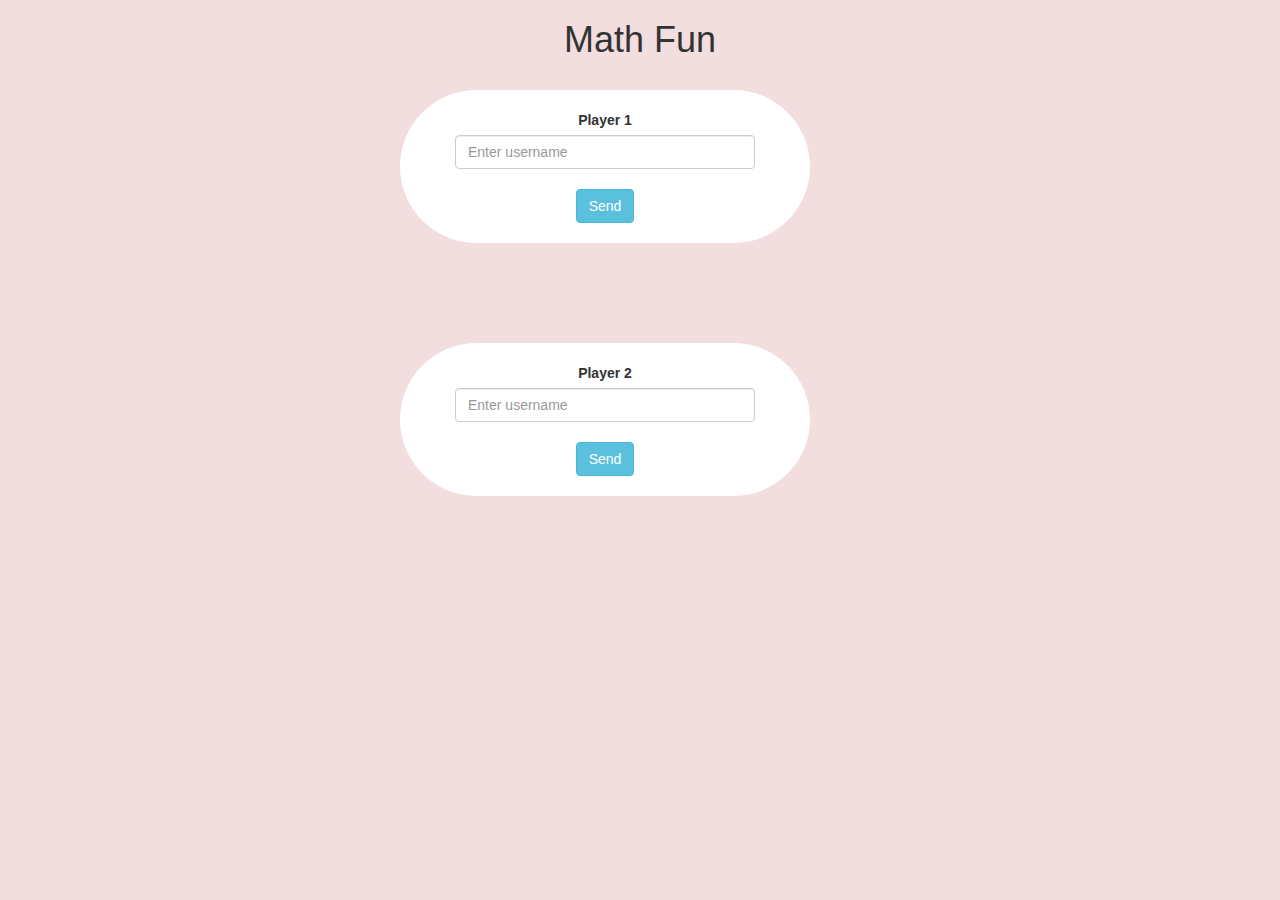
<file: index.html>
<html>
    <head>
        <title>Project 89</title>
        <link rel="stylesheet" href="style.css">
        <!-- Latest compiled and minified CSS -->
<link rel="stylesheet" href="https://maxcdn.bootstrapcdn.com/bootstrap/3.4.1/css/bootstrap.min.css">

<!-- jQuery library -->
<script src="https://ajax.googleapis.com/ajax/libs/jquery/3.5.1/jquery.min.js"></script>

<!-- Latest compiled JavaScript -->
<script src="https://maxcdn.bootstrapcdn.com/bootstrap/3.4.1/js/bootstrap.min.js"></script>
    </head>
    <body class="bg bg-danger">
        <center>
        <h1>Math Fun</h1>
        <br>
        <div id="div1">
            <br>
        <label>Player 1</label>
        <br>
        <input class="form-control" placeholder="Enter username" id="name1" type="text">
        <br>
        <button class="btn btn-info" onclick="user_send()">Send</button><br>
        <br>
        </div>

        <div id="div1">
            <br>
        <label>Player 2</label>
        <br>
        <input class="form-control" placeholder="Enter username" id="name2" type="text">
        <br>
        <button class="btn btn-info" onclick="user2_send()">Send</button><br>
        <br>
        </div>
    </center>
    <script src="main.js"></script>
    </body>
</html>
</file>
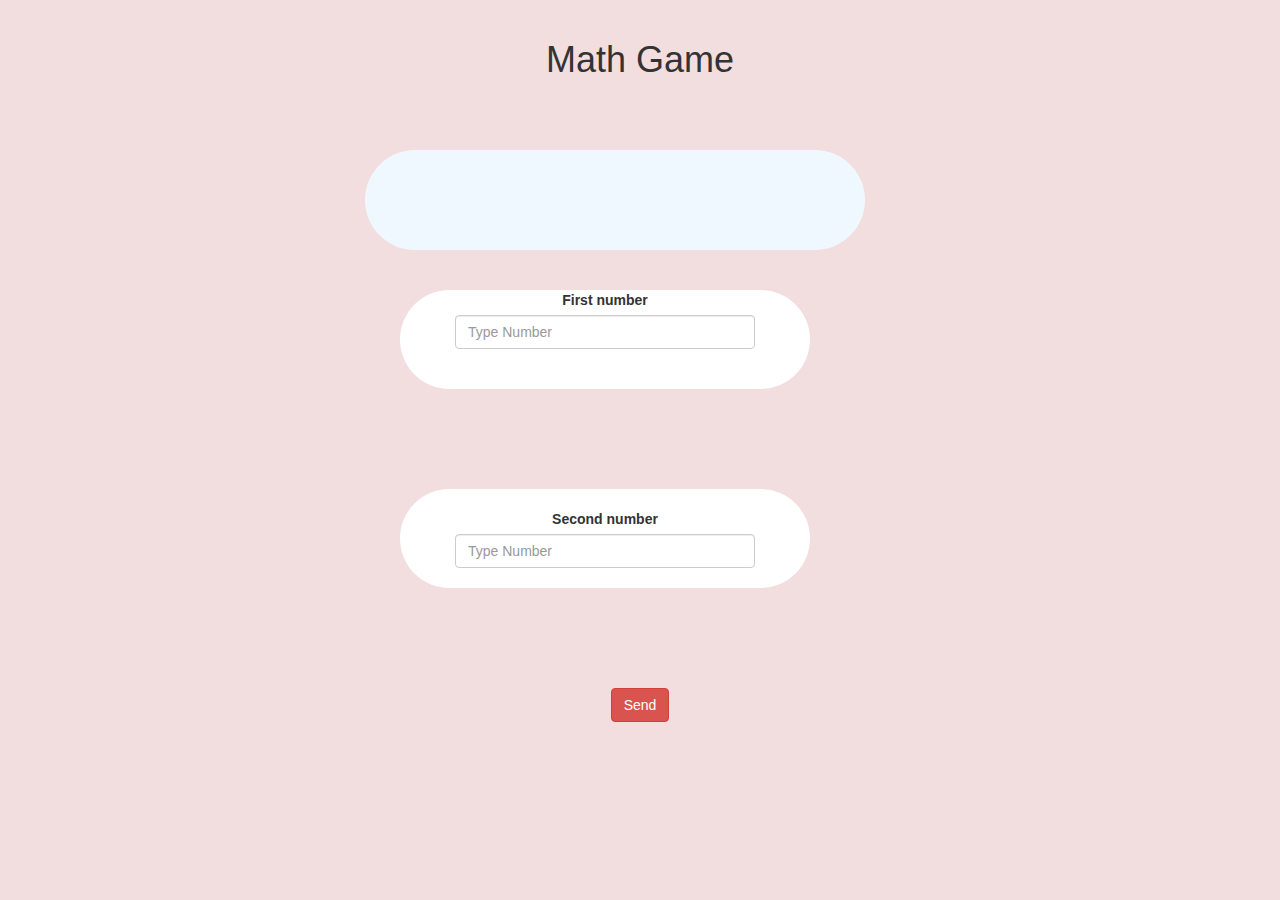
<file: gamepage.html>
<html>
    <head>
        <title>Project 89</title>
        <link rel="stylesheet" href="style.css">
        <!-- Latest compiled and minified CSS -->
<link rel="stylesheet" href="https://maxcdn.bootstrapcdn.com/bootstrap/3.4.1/css/bootstrap.min.css">

<!-- jQuery library -->
<script src="https://ajax.googleapis.com/ajax/libs/jquery/3.5.1/jquery.min.js"></script>

<!-- Latest compiled JavaScript -->
<script src="https://maxcdn.bootstrapcdn.com/bootstrap/3.4.1/js/bootstrap.min.js"></script>
    </head>
    <body class="bbg bg-danger">
        <label id="user1"></label>
        <label id="user2"></label>
        <center>
            <h1>Math Game</h1>
            <br><br>
           
            <div id="answerdiv" style="height: 100px; width: 500px; background-color: aliceblue; border-radius: 100px; margin-right: 50px;">
            <h2 id="question"></h2>
            </div>
        
            <br><br>
            <div id="number1div">
                <label>First number</label>
                <br>
                <input class="form-control" width="300px" type="text" id="firstinp" placeholder="Type Number" id="no1">
                <br><br>
            </div>
            <div id="number2div">
                <br>
                <label>Second number</label>
                <br>
                <input class="form-control" width="300px" type="text" id="secinp" placeholder="Type Number" id="no2">
                <br>
            </div>
            <button class="btn btn-danger" onclick="send()">Send</button>
        </center>
        <script src="gamepage.js"></script>
    </body>
</html>
</file>
<file: style.css>
#div1{
    background-color: white;
    border-radius:100px;
    margin-left: 400px;
    margin-right: 470px;
    margin-bottom: 100px;
}

#name1{
    width: 300px;
}

#name2{
    width: 300px;
}

#number1div{
    background-color: white;
    border-radius:100px;
    margin-left: 400px;
    margin-right: 470px;
    margin-bottom: 100px;
}


#number2div{
    background-color: white;
    border-radius:100px;
    margin-left: 400px;
    margin-right: 470px;
    margin-bottom: 100px;
}

#firstinp{
    width: 300px;
}

#secinp{
    width: 300px;
}
</file>
